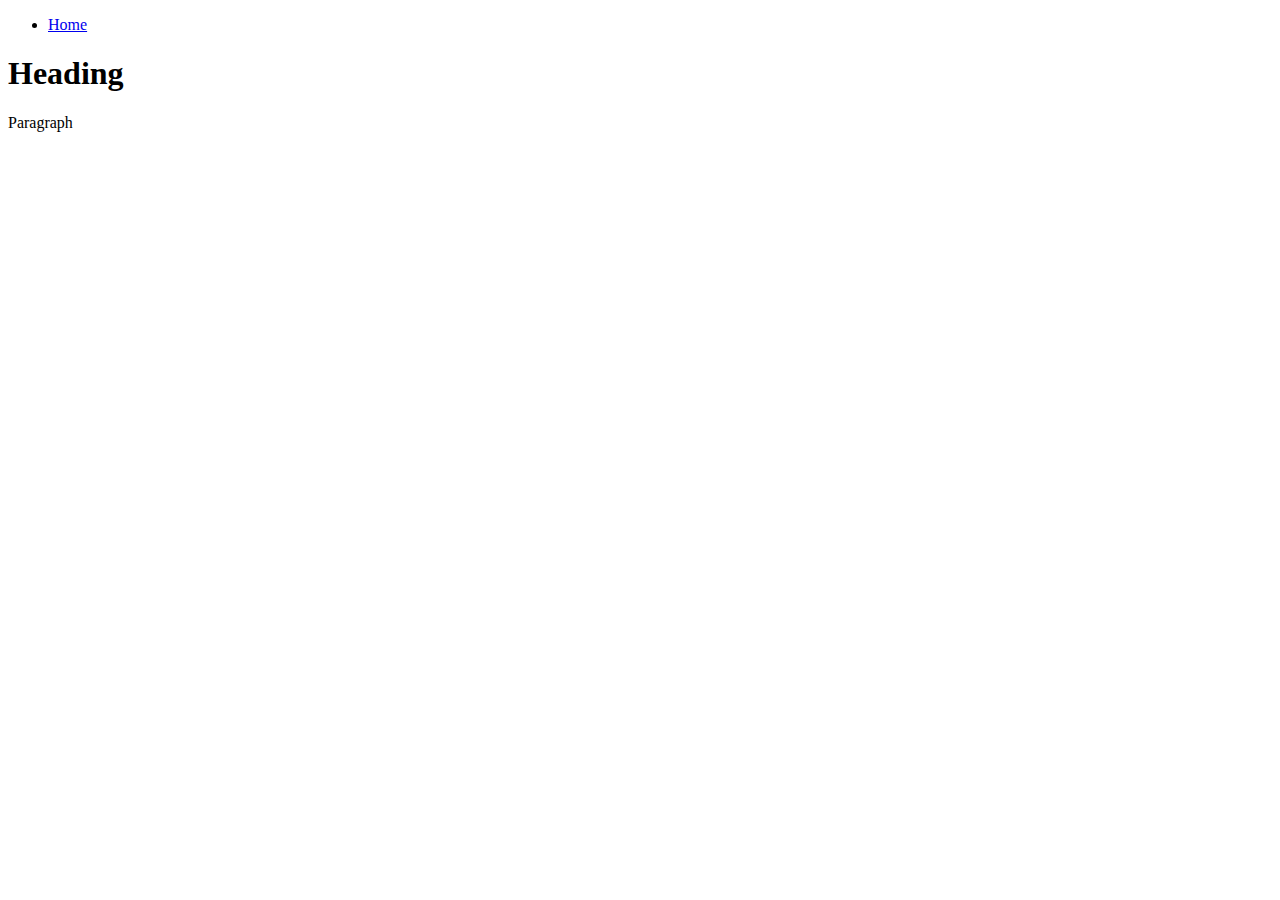
<file: index.html>
<!DOCTYPE html>
<html lang="en">
<head>
    <meta charset="UTF-8">
    <meta name="viewport" content="width=device-width, initial-scale=1.0">
    <title>Document</title>
</head>
<body>
    <header>
        <nav>
            <ul>
                <li>
                    <a href="#">Home</a>
                </li>
            </ul>
        </nav>
    </header>
    <main>
        <section>
            <h1>Heading</h1>
            <p>Paragraph</p>
        </section>
        <section></section>
        <section></section>
        <section></section>
        <section></section>
    </main>
    <footer>
        
    </footer>
</body>
</html>
</file>
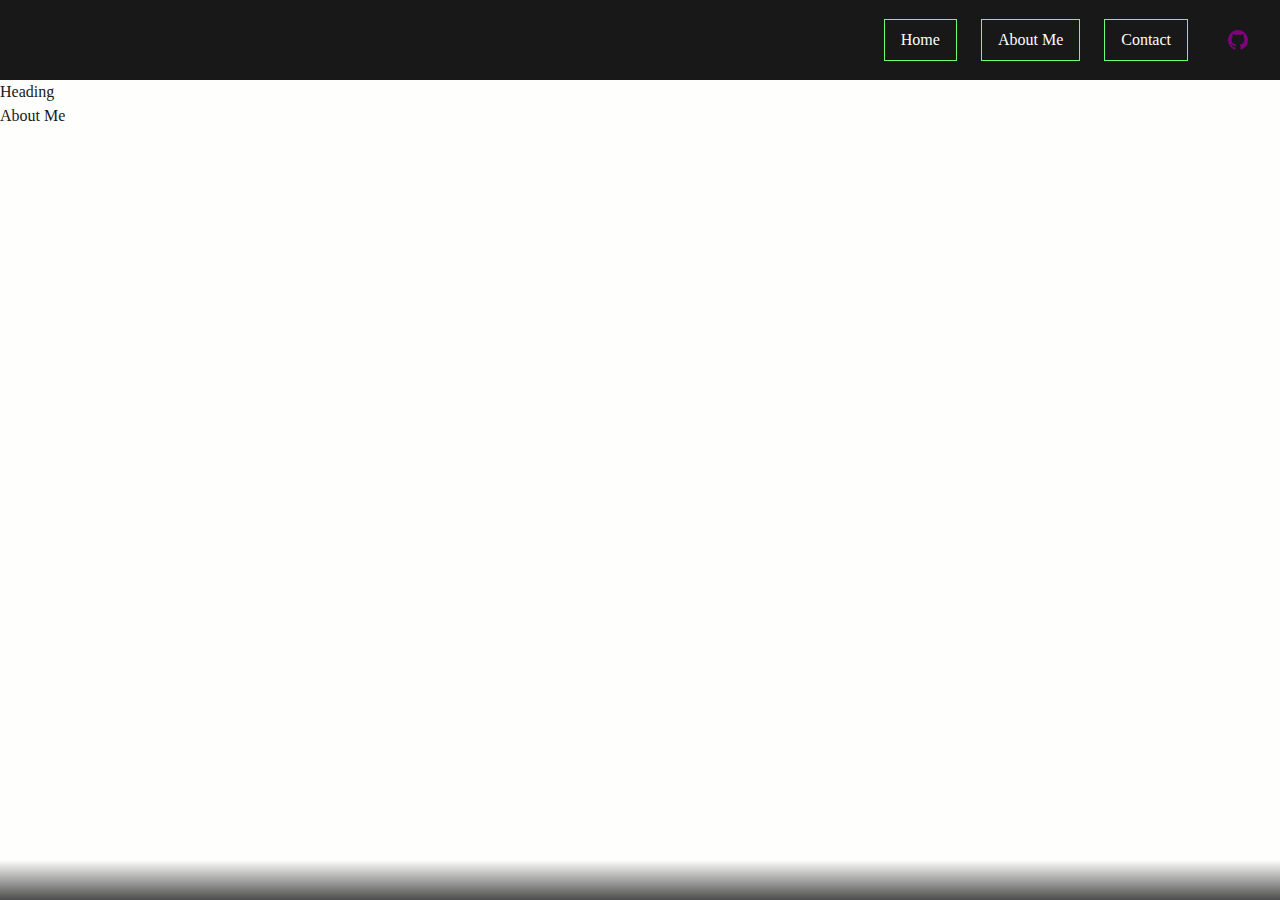
<file: sites/about_me.html>
<!DOCTYPE html>
<html lang="en">

<head>
    <meta charset="UTF-8">
    <meta name="viewport" content="width=device-width, initial-scale=1.0">
    <title>Document</title>
    <link rel="stylesheet" href="/reset.css">
    <link rel="stylesheet" href="/style.css">
</head>

<body>
    <header>
        <div id="navbar-placeholder"></div>
    </header>
    <main>
        <section>
            <h1>Heading</h1>
            <p>About Me</p>
        </section>
        <section></section>
        <section></section>
        <section></section>
        <section></section>
    </main>
    <footer>

    </footer>
</body>
<script src="/load.js"></script>
</html>
</file>
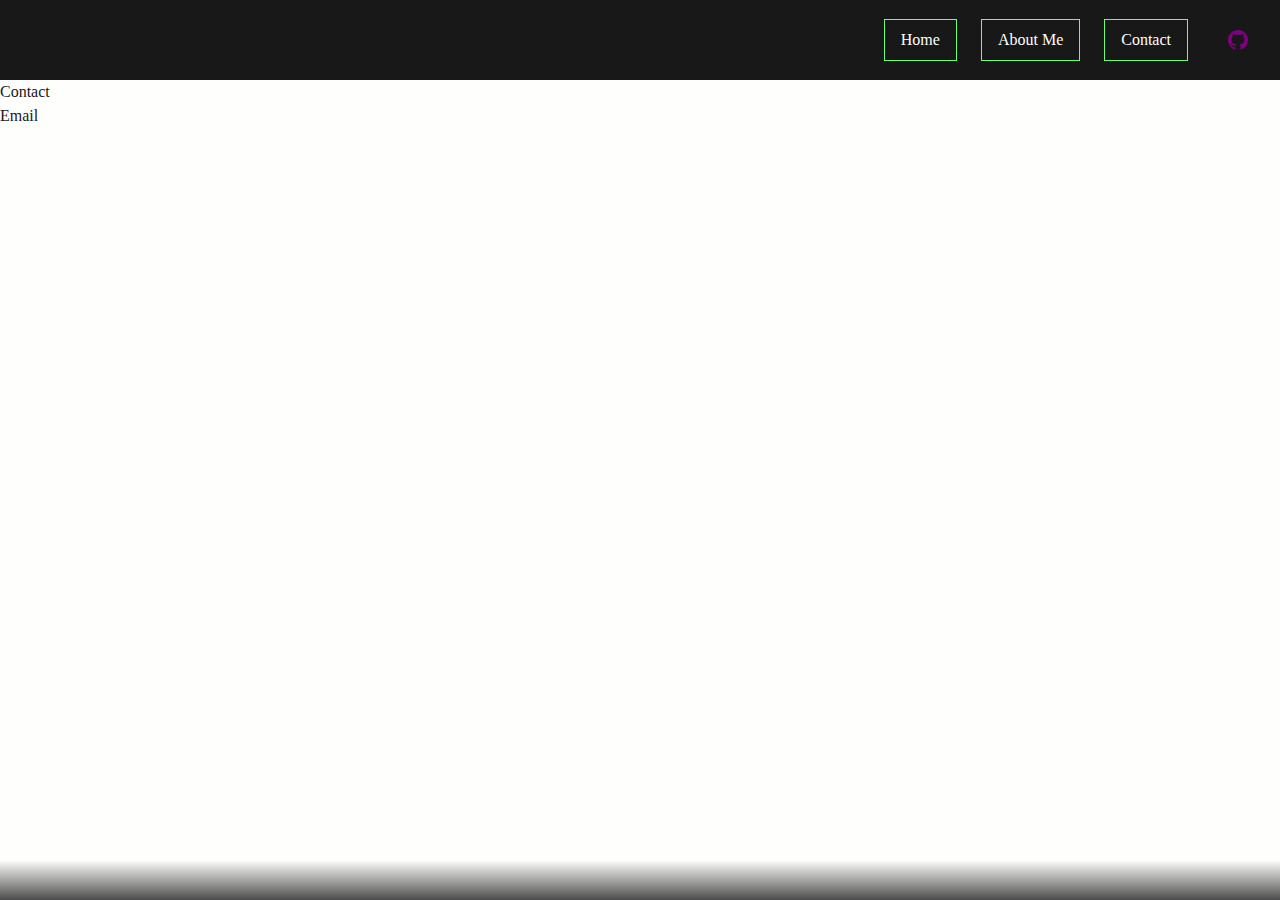
<file: sites/contact.html>
<!DOCTYPE html>
<html lang="en">

<head>
    <meta charset="UTF-8">
    <meta name="viewport" content="width=device-width, initial-scale=1.0">
    <title>Document</title>
    <link rel="stylesheet" href="/reset.css">
    <link rel="stylesheet" href="/style.css">
</head>

<body>
    <header>
        <div id="navbar-placeholder"></div>
    </header>
    <main>
        <section>
            <h1>Contact</h1>
            <p>Email</p>
        </section>
        <section></section>
        <section></section>
        <section></section>
        <section></section>
    </main>
    <footer>

    </footer>
</body>
<script src="/load.js"></script>
</html>
</file>
<file: style.css>
:root {
    --dark: #181819;
    --light: #fefffd;
    --accent: #6aff79;
    --accent-dark: #00872f;
    --fg: var(--dark);
    --bg: var(--light);
}


nav {
    width: 100%;
    height: 5rem;
    background-color: var(--fg);
    color: var(--bg);
    padding: 1rem;
    display: flex;
    justify-content: space-between;
    align-items: center;
}

nav ul {
    width: 100%;
    height: 100%;
    gap: 3ch;
    display: flex;
    justify-content: right;
    align-items: center;

}

nav li {
    border: 1px solid #6aff79;
    display: block;

    &:hover {
        background-color: var(--accent);
    }
    
}

nav li a {
    padding: 1ch 1em;
    display: block;
    text-decoration: none;
    color: inherit;
}

#github {
    display: flex;
    gap: 1ch;
    border: 0;
}

.bi.bi-github {
    fill: purple;
    width: 100%;
    height: 100%;
}

footer {
    position: fixed;
    bottom: 0px;
    left: 0;
    width: 100%;
    background: linear-gradient(to top, rgba(0, 0, 0, 0.7) 0%, rgba(0, 0, 0, 0) 100%);
    padding: 20px;
    text-align: center;
    color: white;
    transition: bottom 0.5s ease-in-out;
    z-index: 1000;
}

footer.visible {
    bottom: 0;
    opacity: 1;
}
</file>
